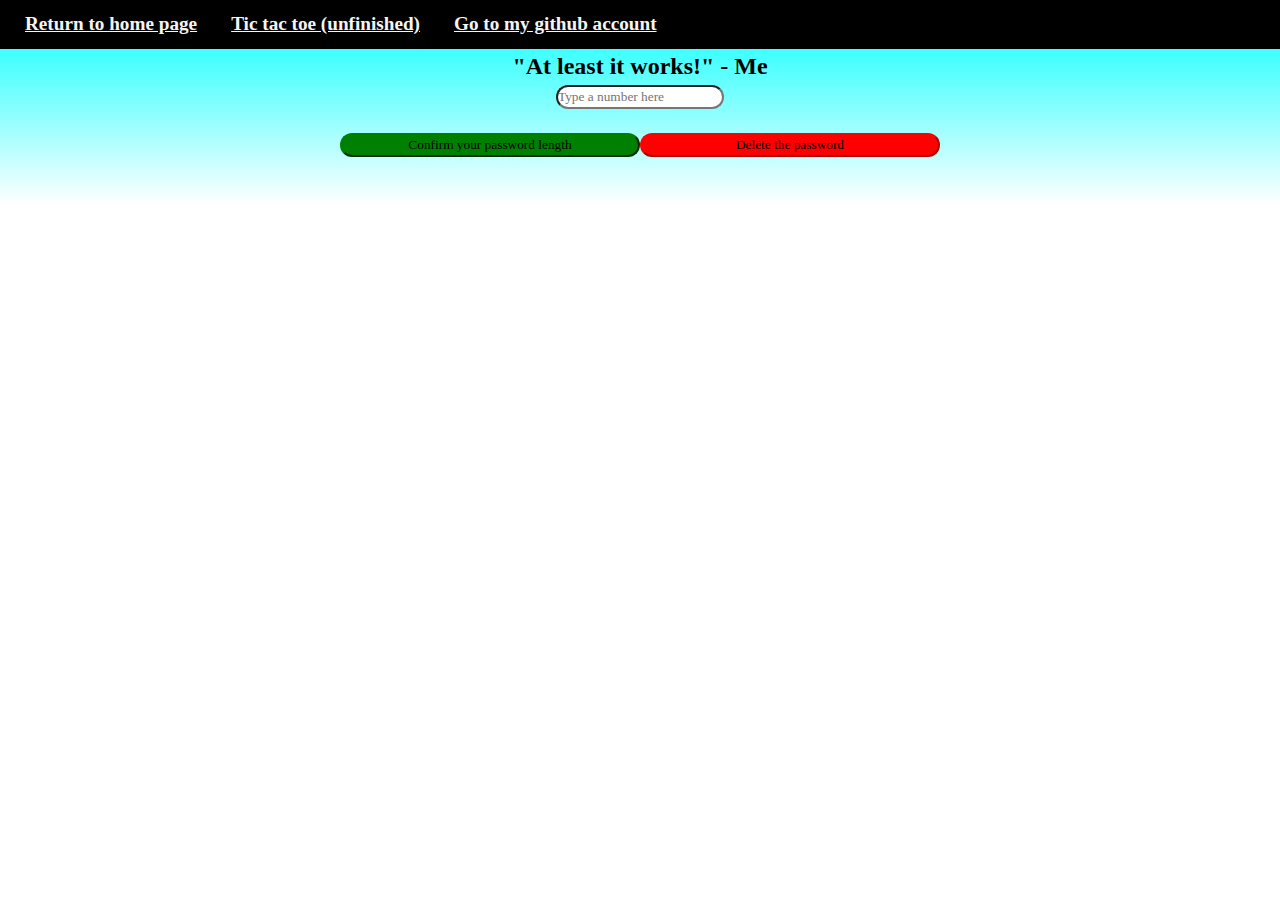
<file: passgen/passgen.html>
<!DOCTYPE html>
<html lang="en">
<head>
    <meta charset="UTF-8">
    <meta name="viewport" content="width=device-width, initial-scale=1.0">
    <title>Password gen</title>
    <link rel="stylesheet" href="passgen.css">
</head>
<body>
    <script src="passgen.js"></script>   
    <main>
    <nav>
        <a href="..\index.html" class="navanax">Return to home page</a> 
        <a href="..\ttt\ttt.html" class="navanax">Tic tac toe (unfinished)</a>
        <!-- <a href="passgen\passgen.html" class="navanax">Return to home page</a> -->
        <a href="https://github.com/UnionofSovietSocialistRepublics" class="navanax">Go to my github account</a>
    </nav>
    <div class="mid">
    <h1>Goofy ahh password generator</h1>
    <h2>"At least it works!" - Me</h2>
    <input type="text" id="input" placeholder="Type a number here" style="border-radius: 12px;"> <br> <br>
    <div class="bcontainer">
        <button class="button" id="Confirm" style="border-radius: 12px;" onclick="pass()">Confirm your password length</button> <br>
        <button class="button" id="Delete" style="border-radius: 12px;" onclick="deletion()">Delete the password</button>
    </div>
    <br>
    <br>
    <div id="new pass"></div>
</div>
</main>
</body>
</html>
</file>
<file: passgen/passgen.css>
.mid{
    justify-content: center;
    text-align: center;
    margin: auto auto auto;
}
main{
    background-image: linear-gradient(cyan, white);
    width: 100%;
    height: 100%;
}
.button{
    width: 300px;
}
#Confirm{
    background-color: green;
    border-color: green;
}
#Confirm:hover{
    background-color: darkgreen;
    border-color: darkgreen;
}
#Delete{
    background-color: red;
    border-color: red;
}
#Delete:hover{
    background-color: darkred;
    border-color: darkred;
}

.bcontainer{
    display: flex;
    flex-wrap: wrap;
    text-align: center;
    justify-content: center;
}

nav{
    color:whitesmoke !important;
    background-color: black !important;
    position: fixed;
    width: 100%;
    z-index: 1;
    padding: 10px;
}

.navanax{
    color:whitesmoke;
    padding: 12px 15px;
    height: 100%;
    font-weight: 850;
    font-size: larger;
    
}  

* {
    box-sizing: border-box;
    font-family: Cambria, Cochin, Georgia, Times, 'Times New Roman', serif;
    /*font-size: 16px;*/
    line-height: 1.5;
    /* outline: none;
    border: none;
    text-decoration: none; */
    margin: 0;
    padding: 0;
}

.navanax:hover {
    background-color: whitesmoke;
    color: black;
}
</file>
